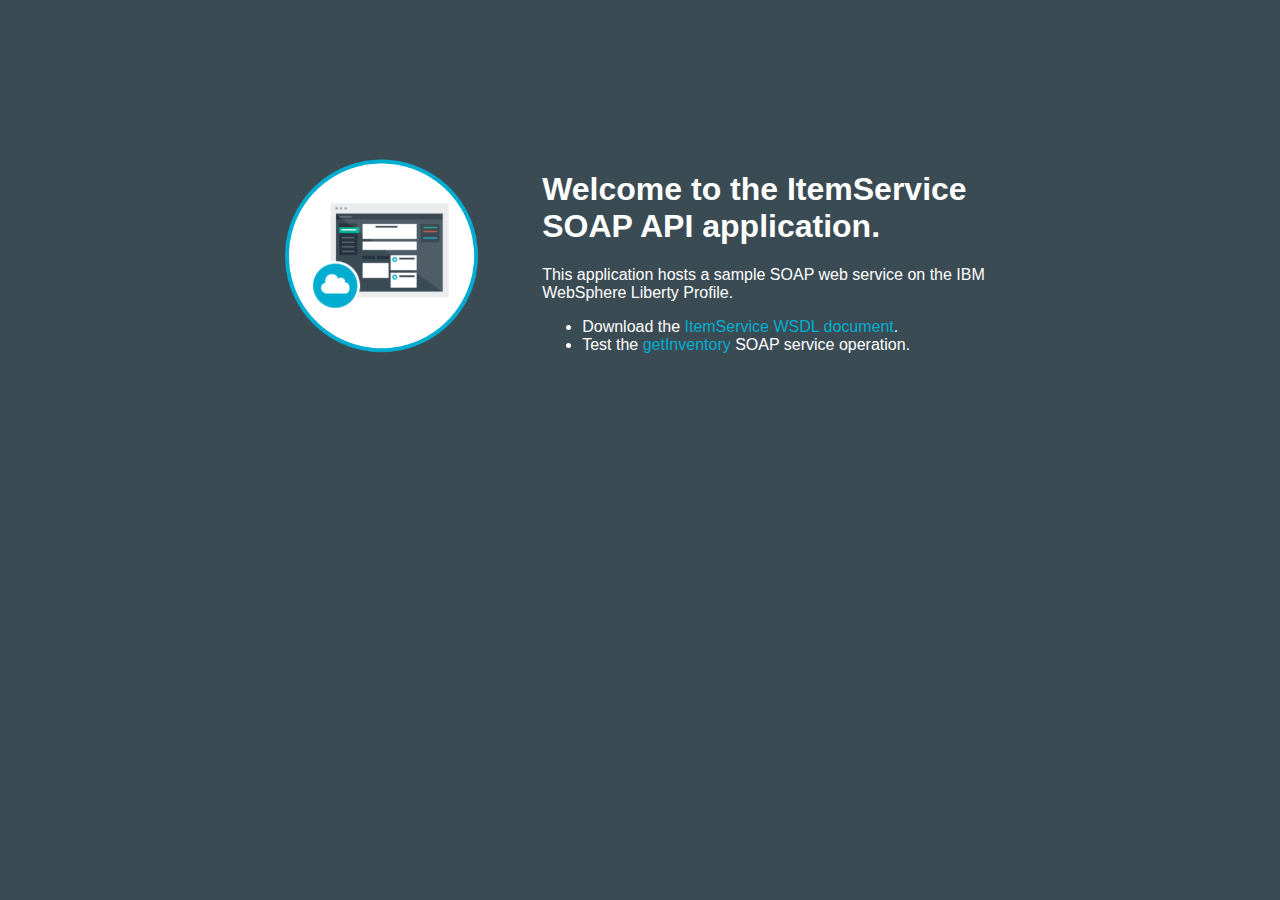
<file: src/main/webapp/index.html>
<!DOCTYPE html>
<html>
<head>
	<title>ItemService SOAP sample application</title>
	<meta http-equiv="Content-Type" content="text/html; charset=utf-8">
	<link rel="stylesheet" href="style.css" />
</head>
<body>
	<table>
		<tr>
			<td style='width: 30%;'><img class = "newappIcon" src='images/newapp-icon.png' alt="New application icon">
			</td>
			<td>
				<h1 id = "message">Welcome to the ItemService SOAP API application.</h1>
				<p>This application hosts a sample SOAP web service on the IBM WebSphere Liberty Profile.</p>
				<ul>
					<li>Download the <a href="/ItemService?WSDL">ItemService WSDL document</a>.</li>
					<li>Test the <a href="/getInventory.html">getInventory</a> SOAP service operation.</li>
				</ul>
			</td>
		</tr>
	</table>
</body>
</html>
</file>
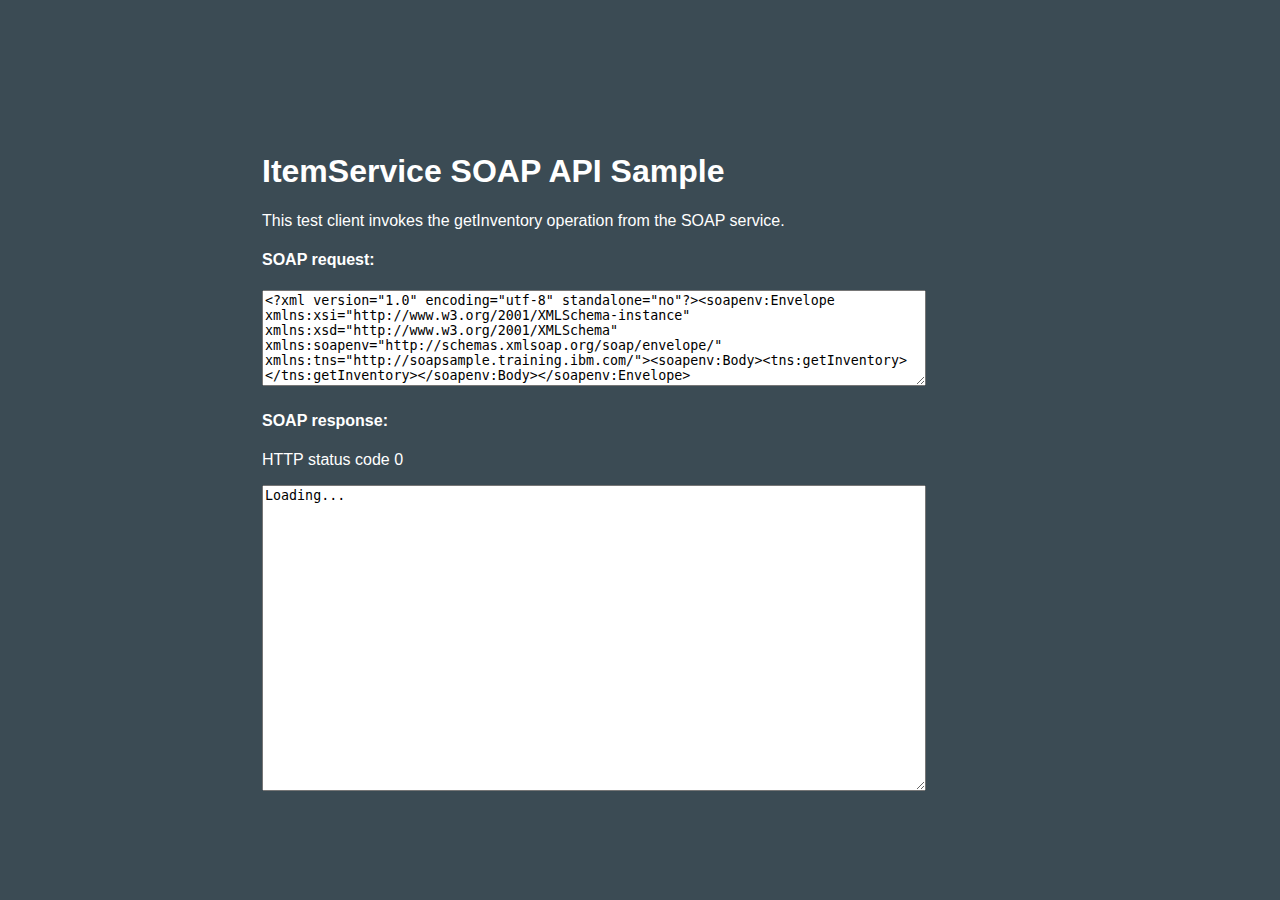
<file: src/main/webapp/getInventory.html>
<!DOCTYPE html>
<html>
<head>
	<title>ItemService SOAP sample application</title>
	<meta http-equiv="Content-Type" content="text/html; charset=utf-8">
	<link rel="stylesheet" href="style.css" />
</head>

<script type="text/javascript" >
	function getInventory() {
		var xmlhttp = new XMLHttpRequest();
		xmlhttp.open("POST", "http://soapsample.mybluemix.net/ItemService", true);
		
		// Sample SOAP request message
		var request =
		    "<?xml version=\"1.0\" encoding=\"utf-8\" standalone=\"no\"?>" +
                "<soapenv:Envelope " + 
                    "xmlns:xsi=\"http://www.w3.org/2001/XMLSchema-instance\" " +
                    "xmlns:xsd=\"http://www.w3.org/2001/XMLSchema\" " +
                    "xmlns:soapenv=\"http://schemas.xmlsoap.org/soap/envelope/\" " +
                    "xmlns:tns=\"http://soapsample.training.ibm.com/\">" +
                    "<soapenv:Body>" +
                    	"<tns:getInventory></tns:getInventory>" +
                    "</soapenv:Body>" +
                "</soapenv:Envelope>";
               
        // Event handler to output SOAP response message
        xmlhttp.onreadystatechange = function () {
        	if (xmlhttp.readyState == 4) {
        		document.getElementById("status").innerHTML = xmlhttp.status;
        		if (xmlhttp.status == 200) {
        			document.getElementById("result").innerHTML = xmlhttp.responseText;
        		}
        	}
		};

		// Set headers and send SOAP request message
		xmlhttp.setRequestHeader("Content-Type", "text/xml");
		xmlhttp.send(request);
		document.getElementById("request").innerHTML = request;
	}
	
	// Make SOAP request after this page loads
	window.onload=getInventory;
</script>


<body>
	<table>
		<tr>
			<td>
				<h1 id = "message">ItemService SOAP API Sample</h1>
				<p>This test client invokes the getInventory operation from the SOAP service.</p>
				<h4>SOAP request:</h4>
				<textarea id = "request" cols="80" rows = "6">Loading...</textarea>
				<h4>SOAP response:</h4>
				<p>HTTP status code <span id = "status"></span></p>
				<textarea id = "result" cols="80" rows="20">Loading...</textarea>
			</td>
		</tr>
	</table>
</body>
</html>
</file>
<file: src/main/webapp/style.css>
/* style.css
 * This file provides css styles.
 */

body,html {
	background-color: #3b4b54; width : 100%;
	height: 100%;
	margin: 0 auto;
	font-family: "HelveticaNeue-Light", "Helvetica Neue Light", "Helvetica Neue", Helvetica, Arial, "Lucida Grande", sans-serif;
	color: #ffffff;
}

a {
	text-decoration: none;
	color: #00aed1;
}

a:hover {
	text-decoration: underline;
}

.newappIcon {
	padding-top: 10%;
	display: block;
	margin: 0 auto;
	padding-bottom: 2em;
	max-width:200px;
}

h1 {
	font-weight: bold;
	font-size: 2em;
}

h4 {
	font-weight: bold;
	font-size: 1em;
}

.leftHalf {
	float: left;
	background-color: #26343f;
	width: 45%;
	height: 100%;
}

.rightHalf {
	float: right;
	width: 55%;
	background-color: #313f4a;
	height: 100%;
	overflow:auto;
}

.description {
	padding-left: 50px;
	padding-right: 50px;
	text-align: center;
	font-size: 1.2em;
}

.blue {
	color: #00aed1;
}


table {
	table-layout: fixed;
	width: 800px;
	margin: 0 auto;
	word-wrap: break-word;
	padding-top:10%;
}

th {
	border-bottom: 1px solid #000;
}

th, td {
	text-align: left;
	padding: 2px 20px;
}

.env-var {
	text-align: right;
	border-right: 1px solid #000;
	width: 30%;
}

pre {
	padding: 0;
	margin: 0;
}
</file>
